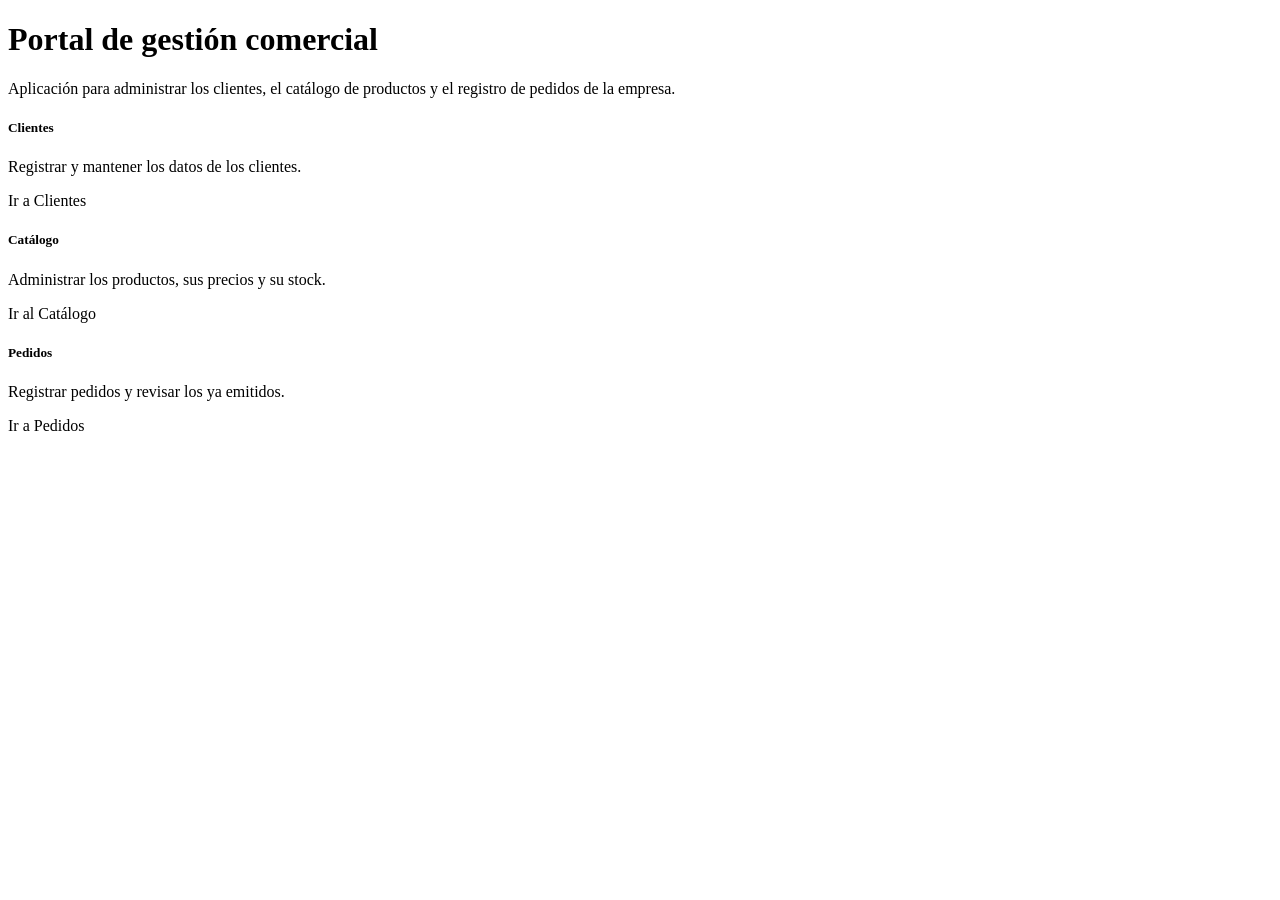
<file: src/main/resources/templates/index.html>
<!DOCTYPE html>
<html xmlns:th="http://www.thymeleaf.org">
<head>
    <meta charset="UTF-8"/>
    <title>Portal de gestión comercial</title>
    <link rel="stylesheet" th:href="@{/css/bootstrap.min.css}"/>
    <link rel="stylesheet" th:href="@{/css/estilos.css}"/>
</head>
<body>
<nav th:replace="~{fragmentos :: menu}"></nav>

<div class="container mt-4">
    <h1>Portal de gestión comercial</h1>
    <p class="lead">Aplicación para administrar los clientes, el catálogo de productos y el registro de pedidos de la empresa.</p>

    <div class="row">
        <div class="col-md-4 mb-3">
            <div class="card h-100">
                <div class="card-body">
                    <h5 class="card-title">Clientes</h5>
                    <p class="card-text">Registrar y mantener los datos de los clientes.</p>
                    <a th:href="@{/customer}" class="btn btn-primary">Ir a Clientes</a>
                </div>
            </div>
        </div>
        <div class="col-md-4 mb-3">
            <div class="card h-100">
                <div class="card-body">
                    <h5 class="card-title">Catálogo</h5>
                    <p class="card-text">Administrar los productos, sus precios y su stock.</p>
                    <a th:href="@{/product}" class="btn btn-primary">Ir al Catálogo</a>
                </div>
            </div>
        </div>
        <div class="col-md-4 mb-3">
            <div class="card h-100">
                <div class="card-body">
                    <h5 class="card-title">Pedidos</h5>
                    <p class="card-text">Registrar pedidos y revisar los ya emitidos.</p>
                    <a th:href="@{/invoice}" class="btn btn-primary">Ir a Pedidos</a>
                </div>
            </div>
        </div>
    </div>
</div>
</body>
</html>
</file>
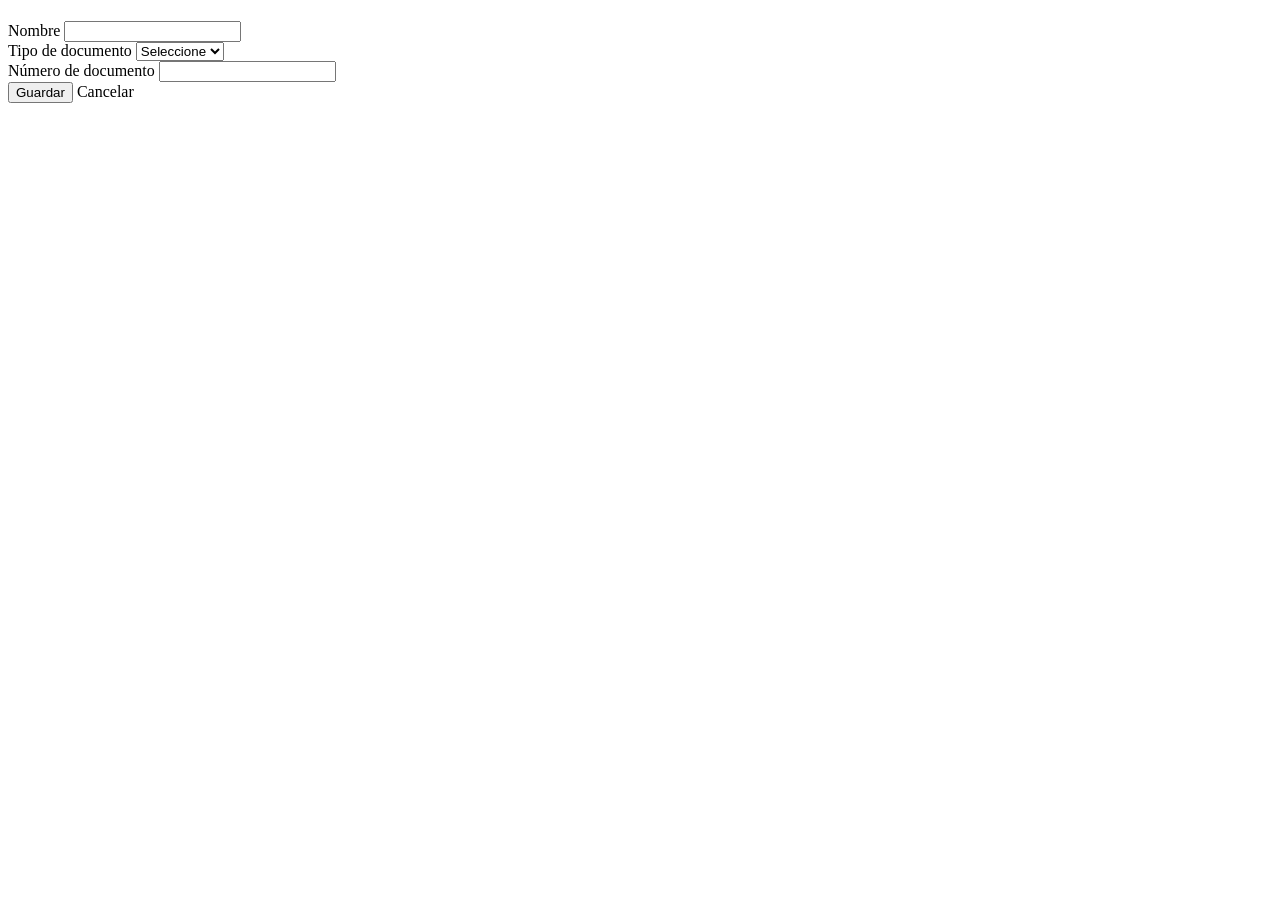
<file: src/main/resources/templates/customer/form.html>
<!DOCTYPE html>
<html xmlns:th="http://www.thymeleaf.org">
<head>
    <meta charset="UTF-8"/>
    <title>Cliente</title>
    <link rel="stylesheet" th:href="@{/css/bootstrap.min.css}"/>
    <link rel="stylesheet" th:href="@{/css/estilos.css}"/>
</head>
<body>
<nav th:replace="~{fragmentos :: menu}"></nav>

<div class="container mt-4" style="max-width: 600px;">
    <h1 th:text="${customer.id == null} ? 'Nuevo cliente' : 'Editar cliente'"></h1>

    <form method="post" th:action="@{/customer/save}" th:object="${customer}">
        <input type="hidden" th:field="*{id}"/>

        <div class="mb-3">
            <label class="form-label">Nombre</label>
            <input type="text" class="form-control" th:field="*{name}"/>
            <div class="text-danger" th:if="${#fields.hasErrors('name')}" th:errors="*{name}"></div>
        </div>

        <div class="mb-3">
            <label class="form-label">Tipo de documento</label>
            <select class="form-select" th:field="*{documentType}">
                <option value="">Seleccione</option>
                <option value="DNI">DNI</option>
                <option value="RUC">RUC</option>
            </select>
            <div class="text-danger" th:if="${#fields.hasErrors('documentType')}" th:errors="*{documentType}"></div>
            <div class="text-danger" th:if="${errorTipo != null}" th:text="${errorTipo}"></div>
        </div>

        <div class="mb-3">
            <label class="form-label">Número de documento</label>
            <input type="text" class="form-control" th:field="*{document}"/>
            <div class="text-danger" th:if="${#fields.hasErrors('document')}" th:errors="*{document}"></div>
            <div class="text-danger" th:if="${errorDocumento != null}" th:text="${errorDocumento}"></div>
        </div>

        <button type="submit" class="btn btn-primary">Guardar</button>
        <a th:href="@{/customer}" class="btn btn-secondary">Cancelar</a>
    </form>
</div>
</body>
</html>
</file>
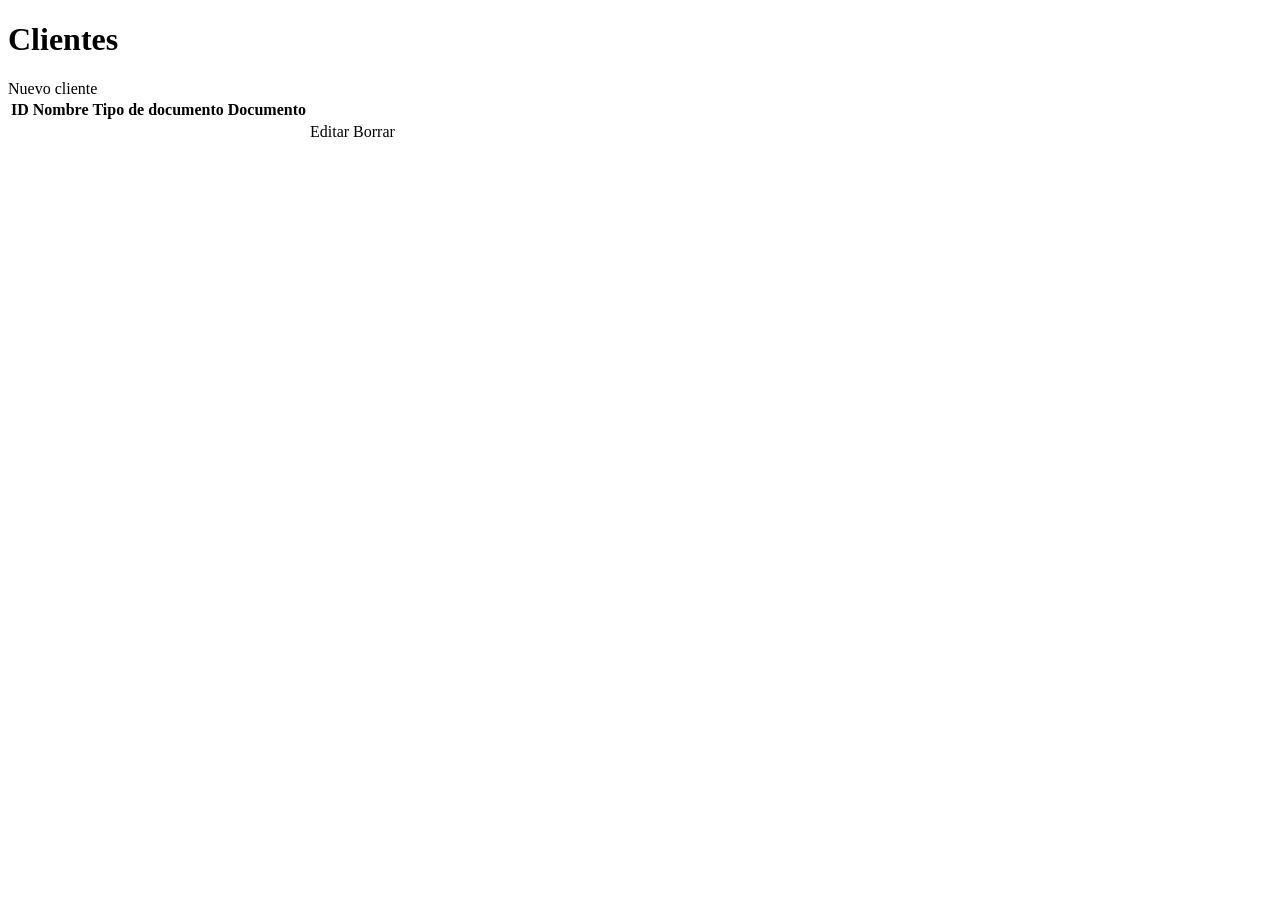
<file: src/main/resources/templates/customer/list.html>
<!DOCTYPE html>
<html xmlns:th="http://www.thymeleaf.org">
<head>
    <meta charset="UTF-8"/>
    <title>Clientes</title>
    <link rel="stylesheet" th:href="@{/css/bootstrap.min.css}"/>
    <link rel="stylesheet" th:href="@{/css/estilos.css}"/>
</head>
<body>
<nav th:replace="~{fragmentos :: menu}"></nav>

<div class="container mt-4">
    <h1>Clientes</h1>
    <a th:href="@{/customer/new}" class="btn btn-primary mb-3">Nuevo cliente</a>

    <table class="table table-bordered">
        <thead>
        <tr>
            <th>ID</th>
            <th>Nombre</th>
            <th>Tipo de documento</th>
            <th>Documento</th>
            <th></th>
        </tr>
        </thead>
        <tbody>
        <tr th:each="customer : ${customerList}">
            <td th:text="${customer.id}"></td>
            <td th:text="${customer.name}"></td>
            <td th:text="${customer.documentType}"></td>
            <td th:text="${customer.document}"></td>
            <td>
                <a th:href="@{/customer/edit(id=${customer.id})}" class="btn btn-sm btn-primary">Editar</a>
                <a th:href="@{/customer/delete(id=${customer.id})}" class="btn btn-sm btn-danger">Borrar</a>
            </td>
        </tr>
        </tbody>
    </table>
</div>
</body>
</html>
</file>
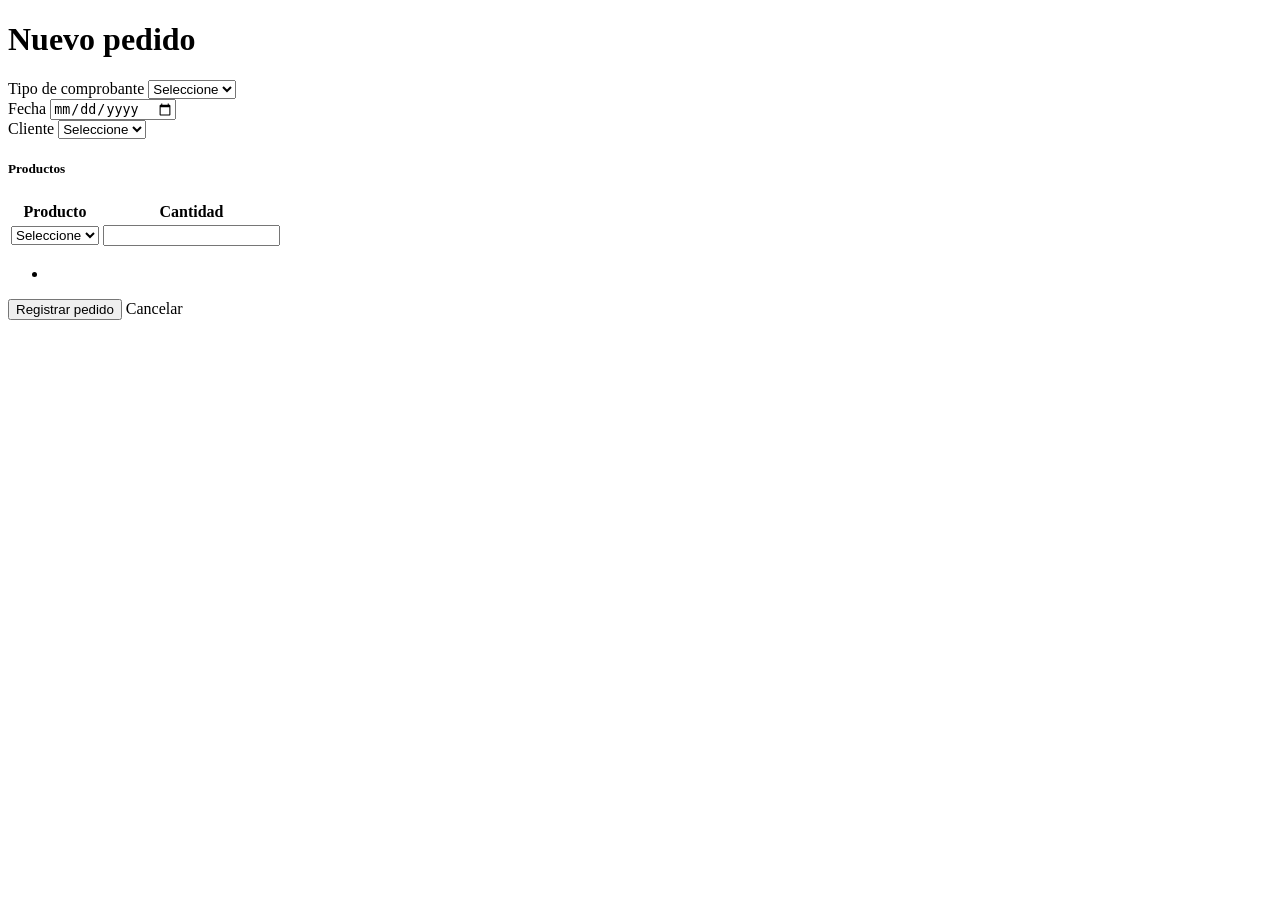
<file: src/main/resources/templates/invoice/form.html>
<!DOCTYPE html>
<html xmlns:th="http://www.thymeleaf.org">
<head>
    <meta charset="UTF-8"/>
    <title>Nuevo pedido</title>
    <link rel="stylesheet" th:href="@{/css/bootstrap.min.css}"/>
    <link rel="stylesheet" th:href="@{/css/estilos.css}"/>
</head>
<body>
<nav th:replace="~{fragmentos :: menu}"></nav>

<div class="container mt-4" style="max-width: 800px;">
    <h1>Nuevo pedido</h1>

    <div class="alert alert-danger" th:if="${errorGlobal != null}" th:text="${errorGlobal}"></div>

    <form method="post" th:action="@{/invoice/save}" th:object="${invoiceForm}">

        <div class="mb-3">
            <label class="form-label">Tipo de comprobante</label>
            <select class="form-select" th:field="*{type}">
                <option value="">Seleccione</option>
                <option value="Factura">Factura</option>
                <option value="Boleta">Boleta</option>
            </select>
            <div class="text-danger" th:if="${#fields.hasErrors('type')}" th:errors="*{type}"></div>
            <div class="text-danger" th:if="${errorTipo != null}" th:text="${errorTipo}"></div>
        </div>

        <div class="mb-3">
            <label class="form-label">Fecha</label>
            <input type="date" class="form-control" th:field="*{date}"/>
            <div class="text-danger" th:if="${#fields.hasErrors('date')}" th:errors="*{date}"></div>
            <div class="text-danger" th:if="${errorFecha != null}" th:text="${errorFecha}"></div>
        </div>

        <div class="mb-3">
            <label class="form-label">Cliente</label>
            <select class="form-select" th:field="*{customerId}">
                <option value="">Seleccione</option>
                <option th:each="cliente : ${customerList}"
                        th:value="${cliente.id}"
                        th:text="${cliente.name} + ' - ' + ${cliente.documentType} + ' ' + ${cliente.document}"></option>
            </select>
            <div class="text-danger" th:if="${#fields.hasErrors('customerId')}" th:errors="*{customerId}"></div>
            <div class="text-danger" th:if="${errorCliente != null}" th:text="${errorCliente}"></div>
        </div>

        <h5 class="mt-4">Productos</h5>
        <table class="table table-bordered">
            <thead>
            <tr>
                <th>Producto</th>
                <th style="width: 150px;">Cantidad</th>
            </tr>
            </thead>
            <tbody>
            <tr th:each="fila : ${filas}">
                <td>
                    <select name="productIds" class="form-select">
                        <option value="">Seleccione</option>
                        <option th:each="producto : ${productList}"
                                th:value="${producto.id}"
                                th:text="${producto.name} + ' - S/ ' + ${producto.price} + ' (stock: ' + ${producto.stock} + ')'"></option>
                    </select>
                </td>
                <td>
                    <input type="text" name="quantities" class="form-control"/>
                </td>
            </tr>
            </tbody>
        </table>

        <ul class="text-danger" th:if="${erroresDetalle != null}">
            <li th:each="error : ${erroresDetalle}" th:text="${error}"></li>
        </ul>

        <button type="submit" class="btn btn-primary">Registrar pedido</button>
        <a th:href="@{/invoice}" class="btn btn-secondary">Cancelar</a>
    </form>
</div>
</body>
</html>
</file>
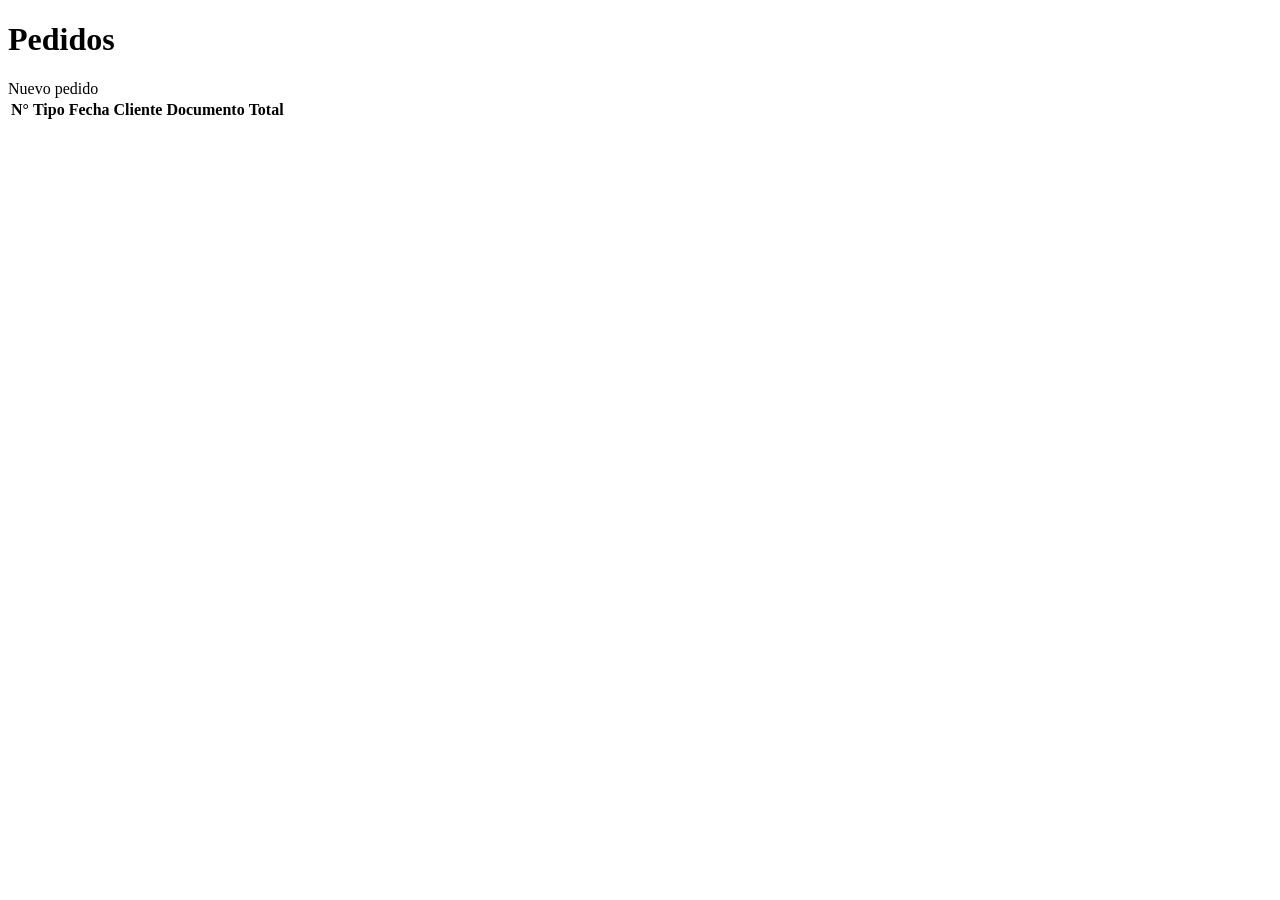
<file: src/main/resources/templates/invoice/list.html>
<!DOCTYPE html>
<html xmlns:th="http://www.thymeleaf.org">
<head>
    <meta charset="UTF-8"/>
    <title>Pedidos</title>
    <link rel="stylesheet" th:href="@{/css/bootstrap.min.css}"/>
    <link rel="stylesheet" th:href="@{/css/estilos.css}"/>
</head>
<body>
<nav th:replace="~{fragmentos :: menu}"></nav>

<div class="container mt-4">
    <h1>Pedidos</h1>
    <a th:href="@{/invoice/new}" class="btn btn-primary mb-3">Nuevo pedido</a>

    <table class="table table-bordered">
        <thead>
        <tr>
            <th>N°</th>
            <th>Tipo</th>
            <th>Fecha</th>
            <th>Cliente</th>
            <th>Documento</th>
            <th>Total</th>
        </tr>
        </thead>
        <tbody>
        <tr th:each="pedido : ${invoiceList}">
            <td th:text="${pedido.id}"></td>
            <td th:text="${pedido.type}"></td>
            <td th:text="${pedido.date}"></td>
            <td th:text="${pedido.customerName}"></td>
            <td th:text="${pedido.documentType} + ' ' + ${pedido.document}"></td>
            <td th:text="'S/ ' + ${totales[pedido.id]}"></td>
        </tr>
        </tbody>
    </table>
</div>
</body>
</html>
</file>
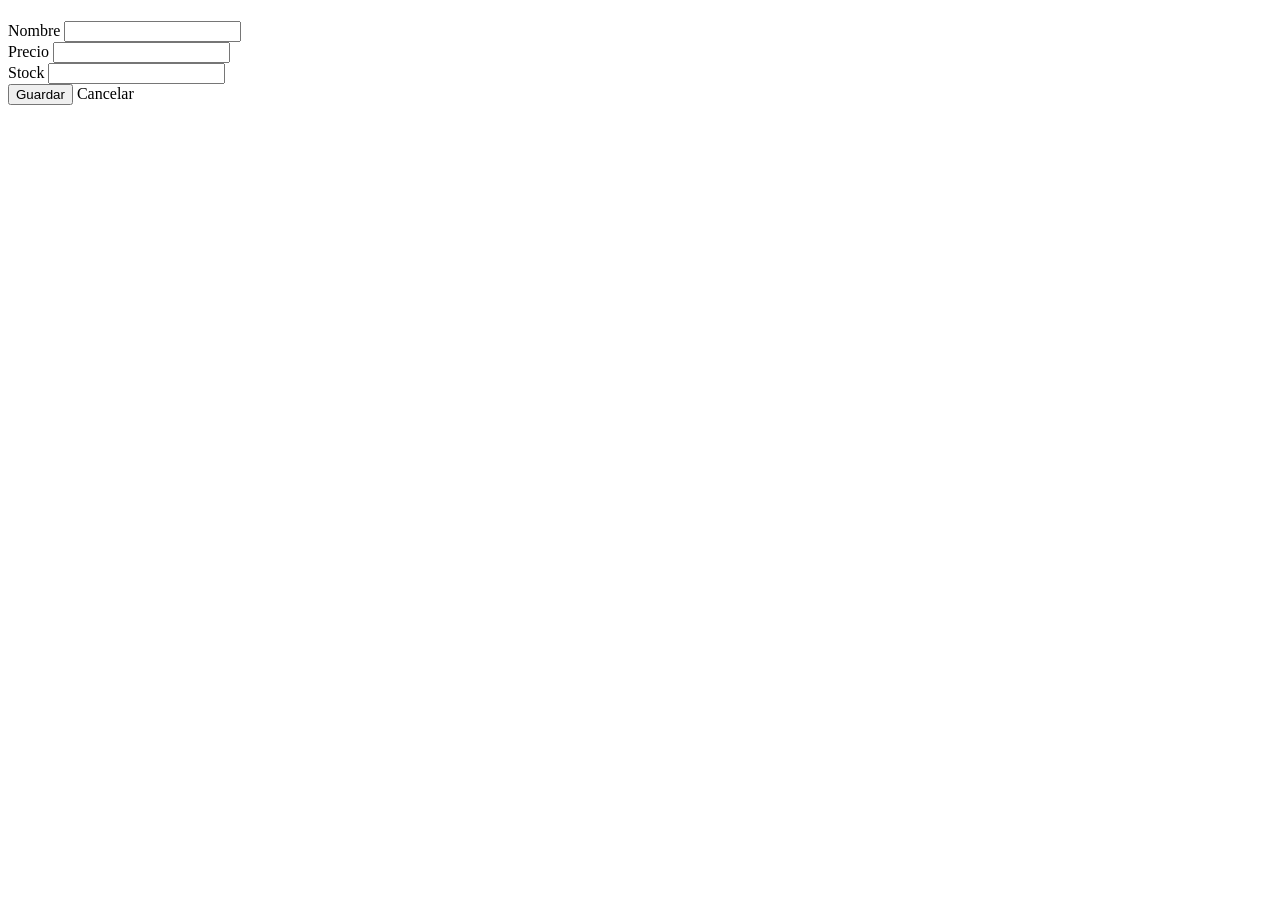
<file: src/main/resources/templates/product/form.html>
<!DOCTYPE html>
<html xmlns:th="http://www.thymeleaf.org">
<head>
    <meta charset="UTF-8"/>
    <title>Producto</title>
    <link rel="stylesheet" th:href="@{/css/bootstrap.min.css}"/>
    <link rel="stylesheet" th:href="@{/css/estilos.css}"/>
</head>
<body>
<nav th:replace="~{fragmentos :: menu}"></nav>

<div class="container mt-4" style="max-width: 600px;">
    <h1 th:text="${product.id == null} ? 'Nuevo producto' : 'Editar producto'"></h1>

    <form method="post" th:action="@{/product/save}" th:object="${product}">
        <input type="hidden" th:field="*{id}"/>

        <div class="mb-3">
            <label class="form-label">Nombre</label>
            <input type="text" class="form-control" th:field="*{name}"/>
            <div class="text-danger" th:if="${#fields.hasErrors('name')}" th:errors="*{name}"></div>
            <div class="text-danger" th:if="${errorNombre != null}" th:text="${errorNombre}"></div>
        </div>

        <div class="mb-3">
            <label class="form-label">Precio</label>
            <input type="text" class="form-control" th:field="*{price}"/>
            <div class="text-danger" th:if="${#fields.hasErrors('price')}" th:errors="*{price}"></div>
        </div>

        <div class="mb-3">
            <label class="form-label">Stock</label>
            <input type="text" class="form-control" th:field="*{stock}"/>
            <div class="text-danger" th:if="${#fields.hasErrors('stock')}" th:errors="*{stock}"></div>
        </div>

        <button type="submit" class="btn btn-primary">Guardar</button>
        <a th:href="@{/product}" class="btn btn-secondary">Cancelar</a>
    </form>
</div>
</body>
</html>
</file>
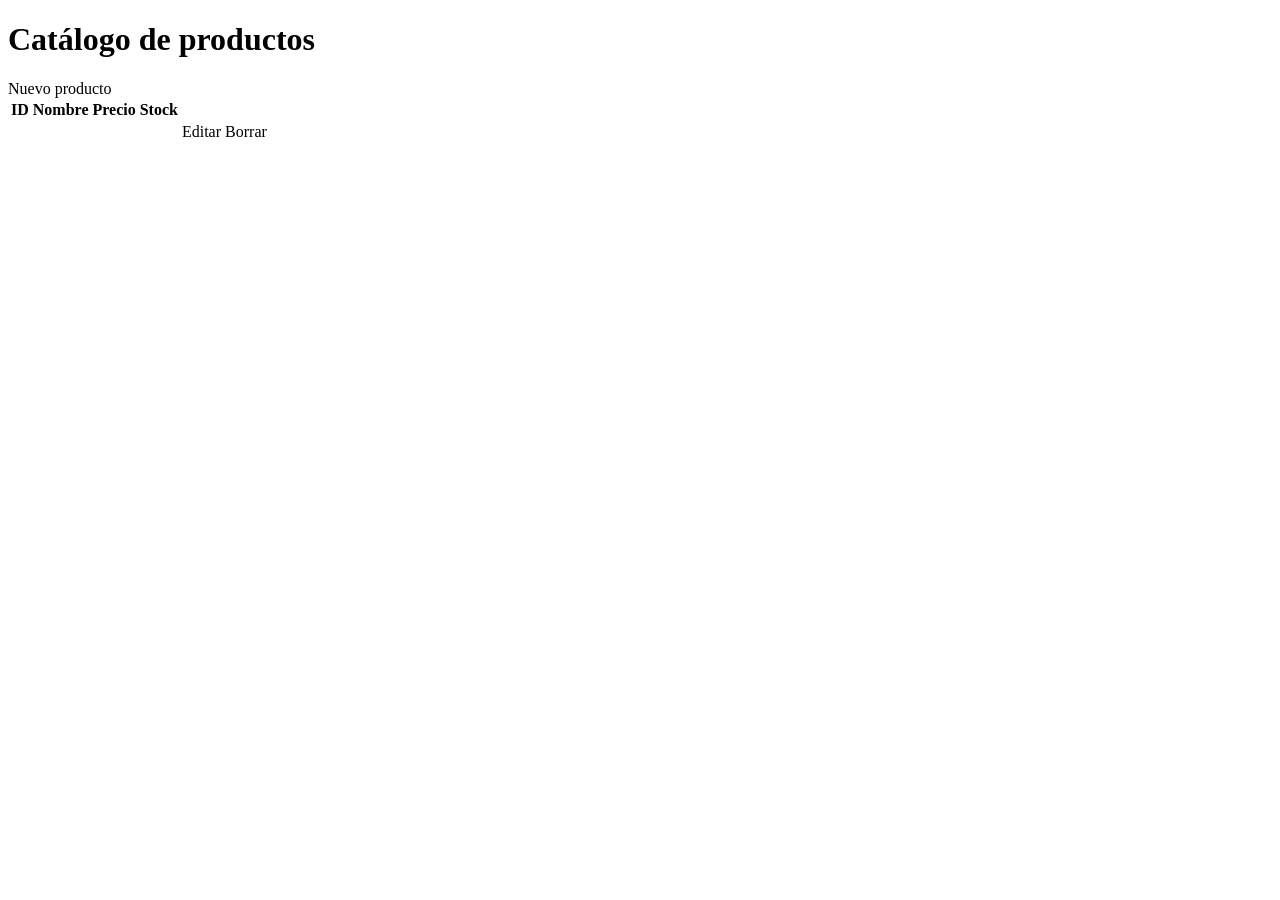
<file: src/main/resources/templates/product/list.html>
<!DOCTYPE html>
<html xmlns:th="http://www.thymeleaf.org">
<head>
    <meta charset="UTF-8"/>
    <title>Catálogo</title>
    <link rel="stylesheet" th:href="@{/css/bootstrap.min.css}"/>
    <link rel="stylesheet" th:href="@{/css/estilos.css}"/>
</head>
<body>
<nav th:replace="~{fragmentos :: menu}"></nav>

<div class="container mt-4">
    <h1>Catálogo de productos</h1>
    <a th:href="@{/product/new}" class="btn btn-primary mb-3">Nuevo producto</a>

    <table class="table table-bordered">
        <thead>
        <tr>
            <th>ID</th>
            <th>Nombre</th>
            <th>Precio</th>
            <th>Stock</th>
            <th></th>
        </tr>
        </thead>
        <tbody>
        <tr th:each="product : ${productList}">
            <td th:text="${product.id}"></td>
            <td th:text="${product.name}"></td>
            <td th:text="${product.price}"></td>
            <td th:text="${product.stock}"></td>
            <td>
                <a th:href="@{/product/edit(id=${product.id})}" class="btn btn-sm btn-primary">Editar</a>
                <a th:href="@{/product/delete(id=${product.id})}" class="btn btn-sm btn-danger">Borrar</a>
            </td>
        </tr>
        </tbody>
    </table>
</div>
</body>
</html>
</file>
